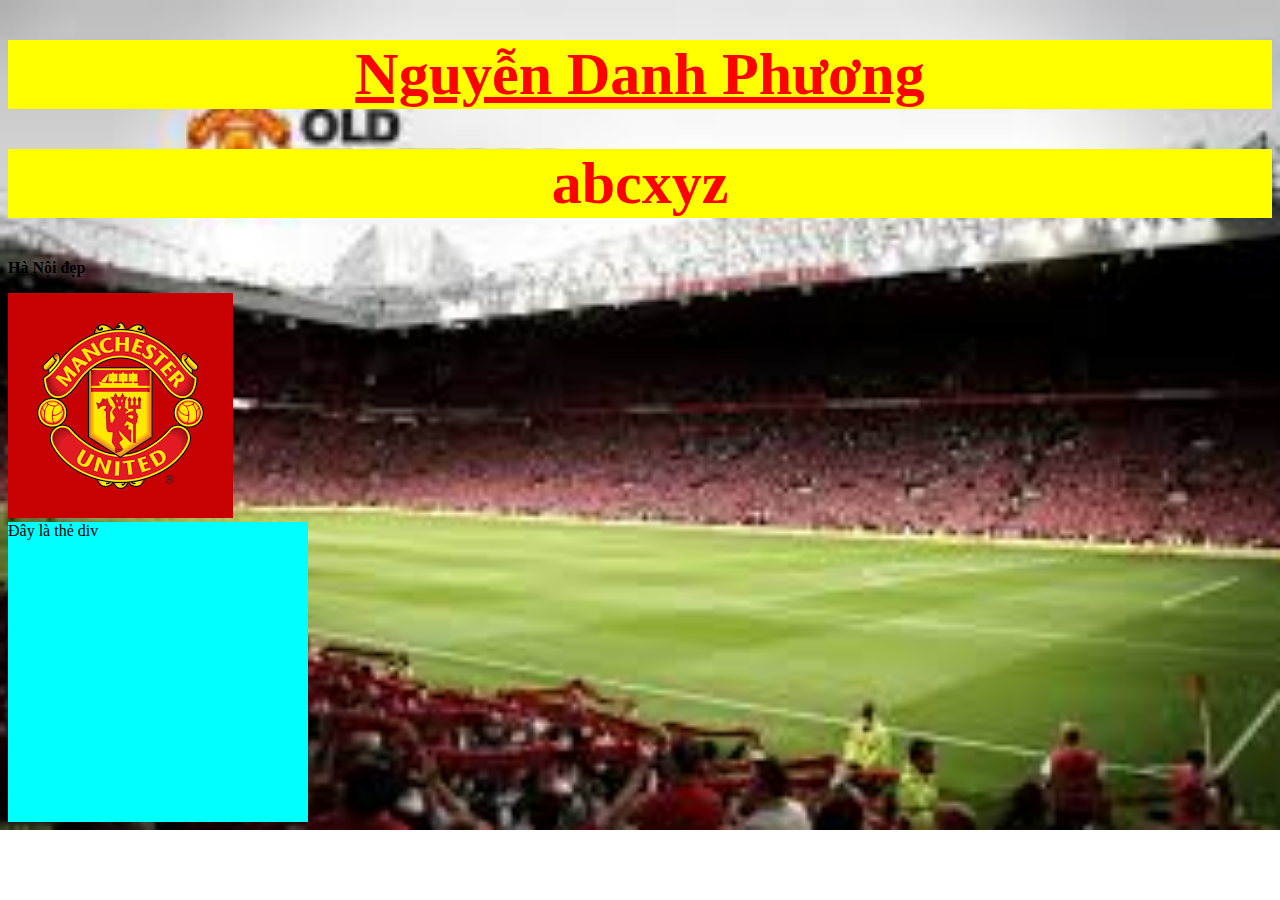
<file: SS1/index.html>
<!DOCTYPE html>
<html lang="en">
  <head>
    <meta charset="UTF-8" />
    <meta http-equiv="X-UA-Compatible" content="IE=edge" />
    <meta name="viewport" content="width=device-width, initial-scale=1.0" />
    <title>Tên của bọn em</title>
    <style>
      h1 {
        font-size: 60px;
        color: red;
        background-color: yellow;
        text-align: center;
      }

      div {
        width: 300px;
        height: 300px;
        background-color: aqua;
      }

      body {
        background-image: url("images.jfif");
        background-repeat: no-repeat;
        background-size: cover;
      }
    </style>
  </head>
  <body>
    <!-- sldjflsndflk -->
    <!-- Thẻ h: size từ h1 -> h6 -->
    <h1>
      <u> Nguyễn Danh Phương </u>
    </h1>
    <h1>abcxyz</h1>
    <p><b>Hà Nội đẹp</b></p>
    <!-- Thẻ img: thẻ ảnh -->
    <img src="mu.png" />

    <div>Đây là thẻ div</div>
  </body>
</html>
</file>
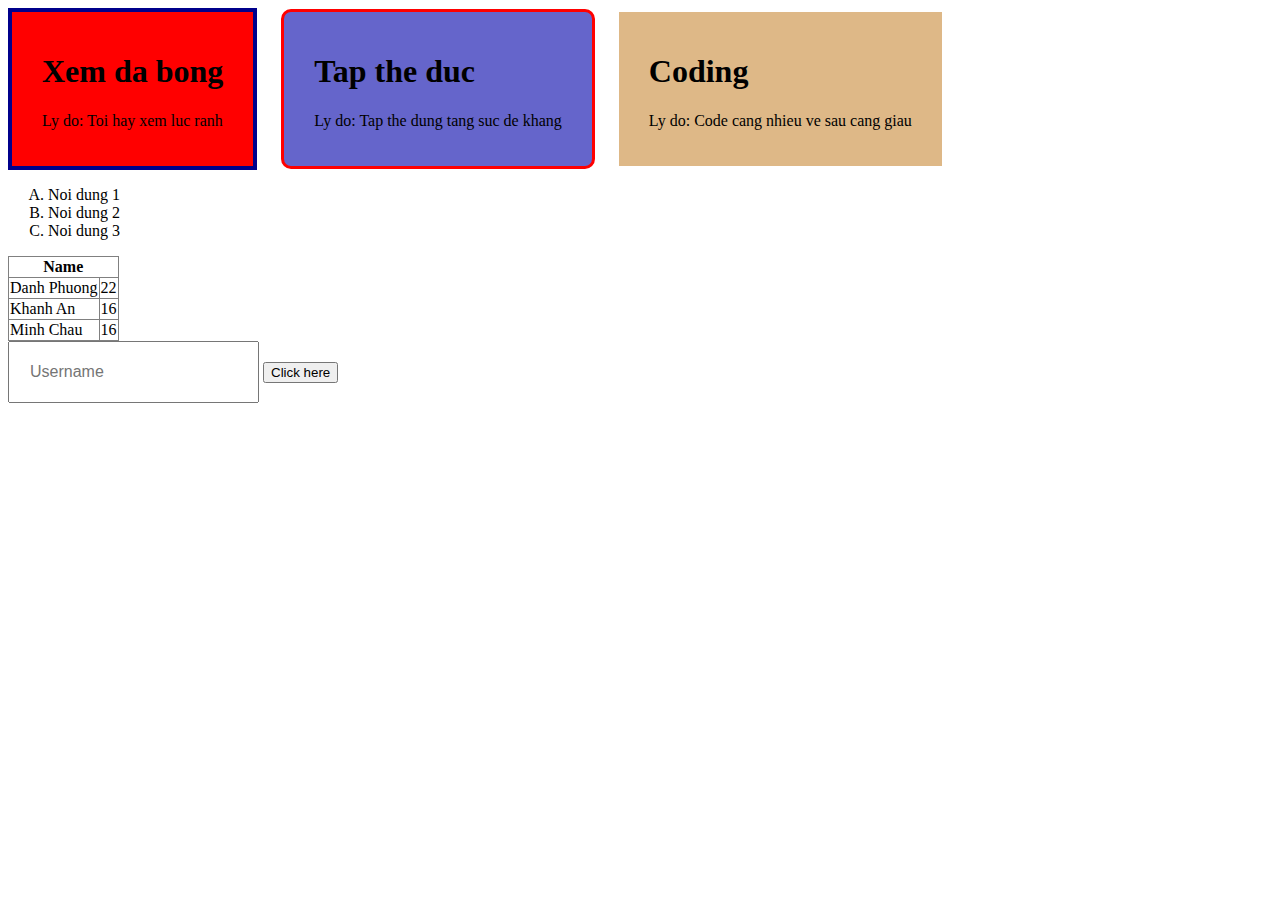
<file: SS2/index.html>
<!DOCTYPE html>
<html lang="en">
  <head>
    <meta charset="UTF-8" />
    <meta http-equiv="X-UA-Compatible" content="IE=edge" />
    <meta name="viewport" content="width=device-width, initial-scale=1.0" />
    <title>Document</title>
    <style>
      /* p {
        background-color: red;
      } */

      .name1 {
        background-color: rgb(97, 97, 198);
      }

      .name2 {
        background-color: palegreen;
      }

      #car1 {
        color: yellow;
      }

      #car2 {
        font-size: 50px;
      }

      .favourite1 {
        background-color: red;
        display: inline-block;
        padding: 20px 30px;
        border: solid 4px darkblue;
      }

      /* padding: top right bottom left */

      .favourite2 {
        padding: 20px 30px;
        background-color: rgb(101, 101, 203);
        border: 3px red solid;
        border-radius: 10px;
        display: inline-block;
        padding: 20px 30px;
        margin: 0 20px;
      }

      .favourite3 {
        display: inline-block;
        padding: 20px 30px;
        background-color: burlywood;
      }

      input {
        padding: 20px;
        font-size: 16px;
      }
    </style>
  </head>
  <body>
    <!-- <p class="name1">Nguyeenx Danh Phuong</p>
    <p class="name2">Minh Chau</p>

    <h1 class="name1">Toyota</h1>
    <h1 id="car2">Mazda</h1> -->

    <div class="favourite1">
      <h1>Xem da bong</h1>
      <p>Ly do: Toi hay xem luc ranh</p>
    </div>

    <div class="favourite2">
      <h1>Tap the duc</h1>
      <p>Ly do: Tap the dung tang suc de khang</p>
    </div>

    <div class="favourite3">
      <h1>Coding</h1>
      <p>Ly do: Code cang nhieu ve sau cang giau</p>
    </div>

    <ol type="A">
      <li>Noi dung 1</li>
      <li>Noi dung 2</li>
      <li>Noi dung 3</li>
    </ol>

    <!-- Bang Trong HTML -->
    <table border="1" style="border-collapse: collapse">
      <tr>
        <th colspan="2">Name</th>
        <!-- <th>Age</th> -->
      </tr>
      <tr>
        <td>Danh Phuong</td>
        <td>22</td>
      </tr>

      <tr>
        <td>Khanh An</td>
        <td>16</td>
      </tr>

      <tr>
        <td>Minh Chau</td>
        <td>16</td>
      </tr>
    </table>

    <div class="search-bar">
      <input type="text" placeholder="Username" />
      <button>Click here</button>
    </div>
  </body>
</html>
</file>
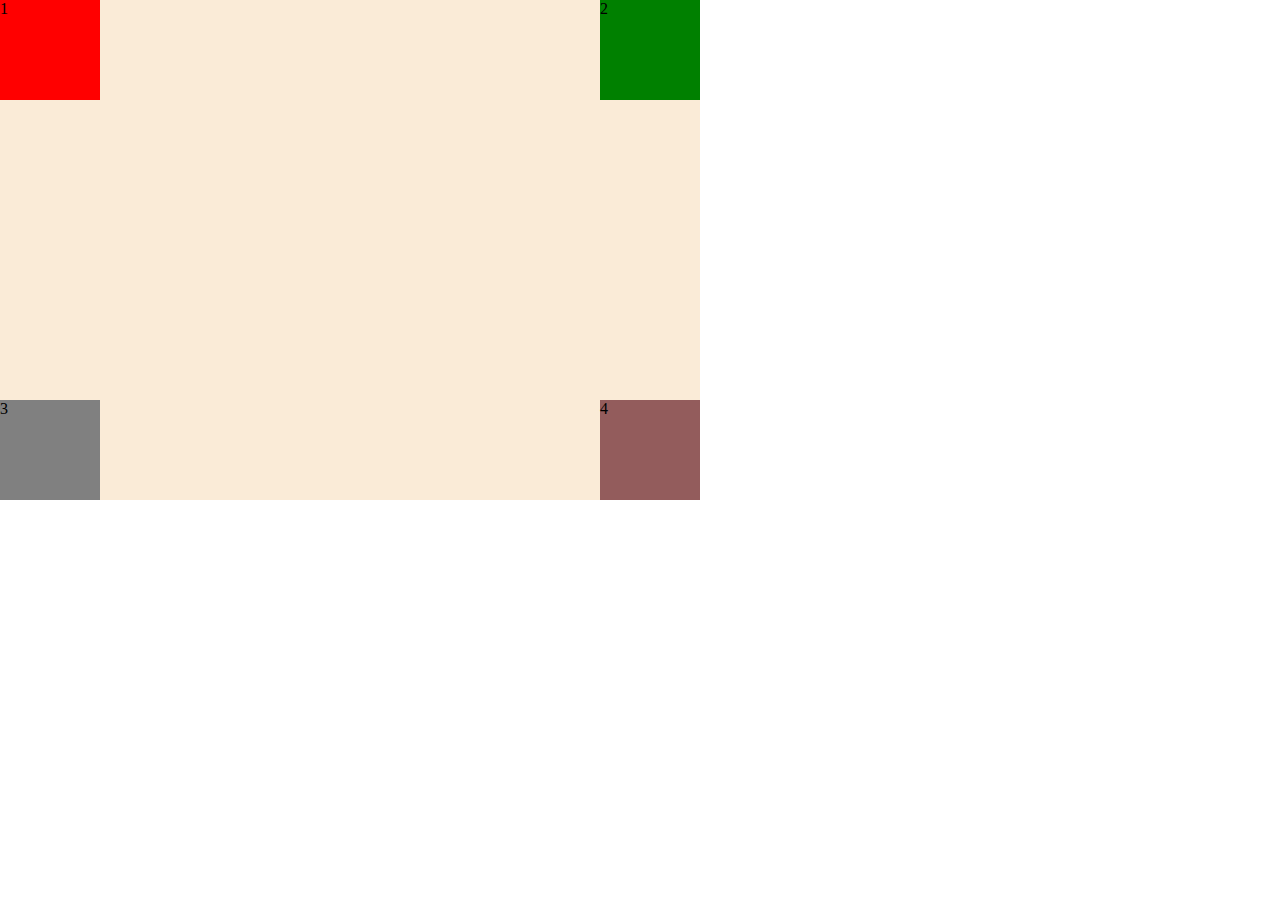
<file: SS3/index.html>
<!DOCTYPE html>
<html lang="en">
  <head>
    <meta charset="UTF-8" />
    <meta http-equiv="X-UA-Compatible" content="IE=edge" />
    <meta name="viewport" content="width=device-width, initial-scale=1.0" />
    <title>Document</title>
    <link rel="stylesheet" href="index.css" />
  </head>
  <body>
    <div class="container">
      <div class="top">
        <div class="box1">1</div>
        <div class="box2">2</div>
      </div>

      <div class="bottom">
        <div class="box3">3</div>
        <div class="box4">4</div>
      </div>
      <!-- <div class="box3">3</div> -->
    </div>
  </body>
</html>
</file>
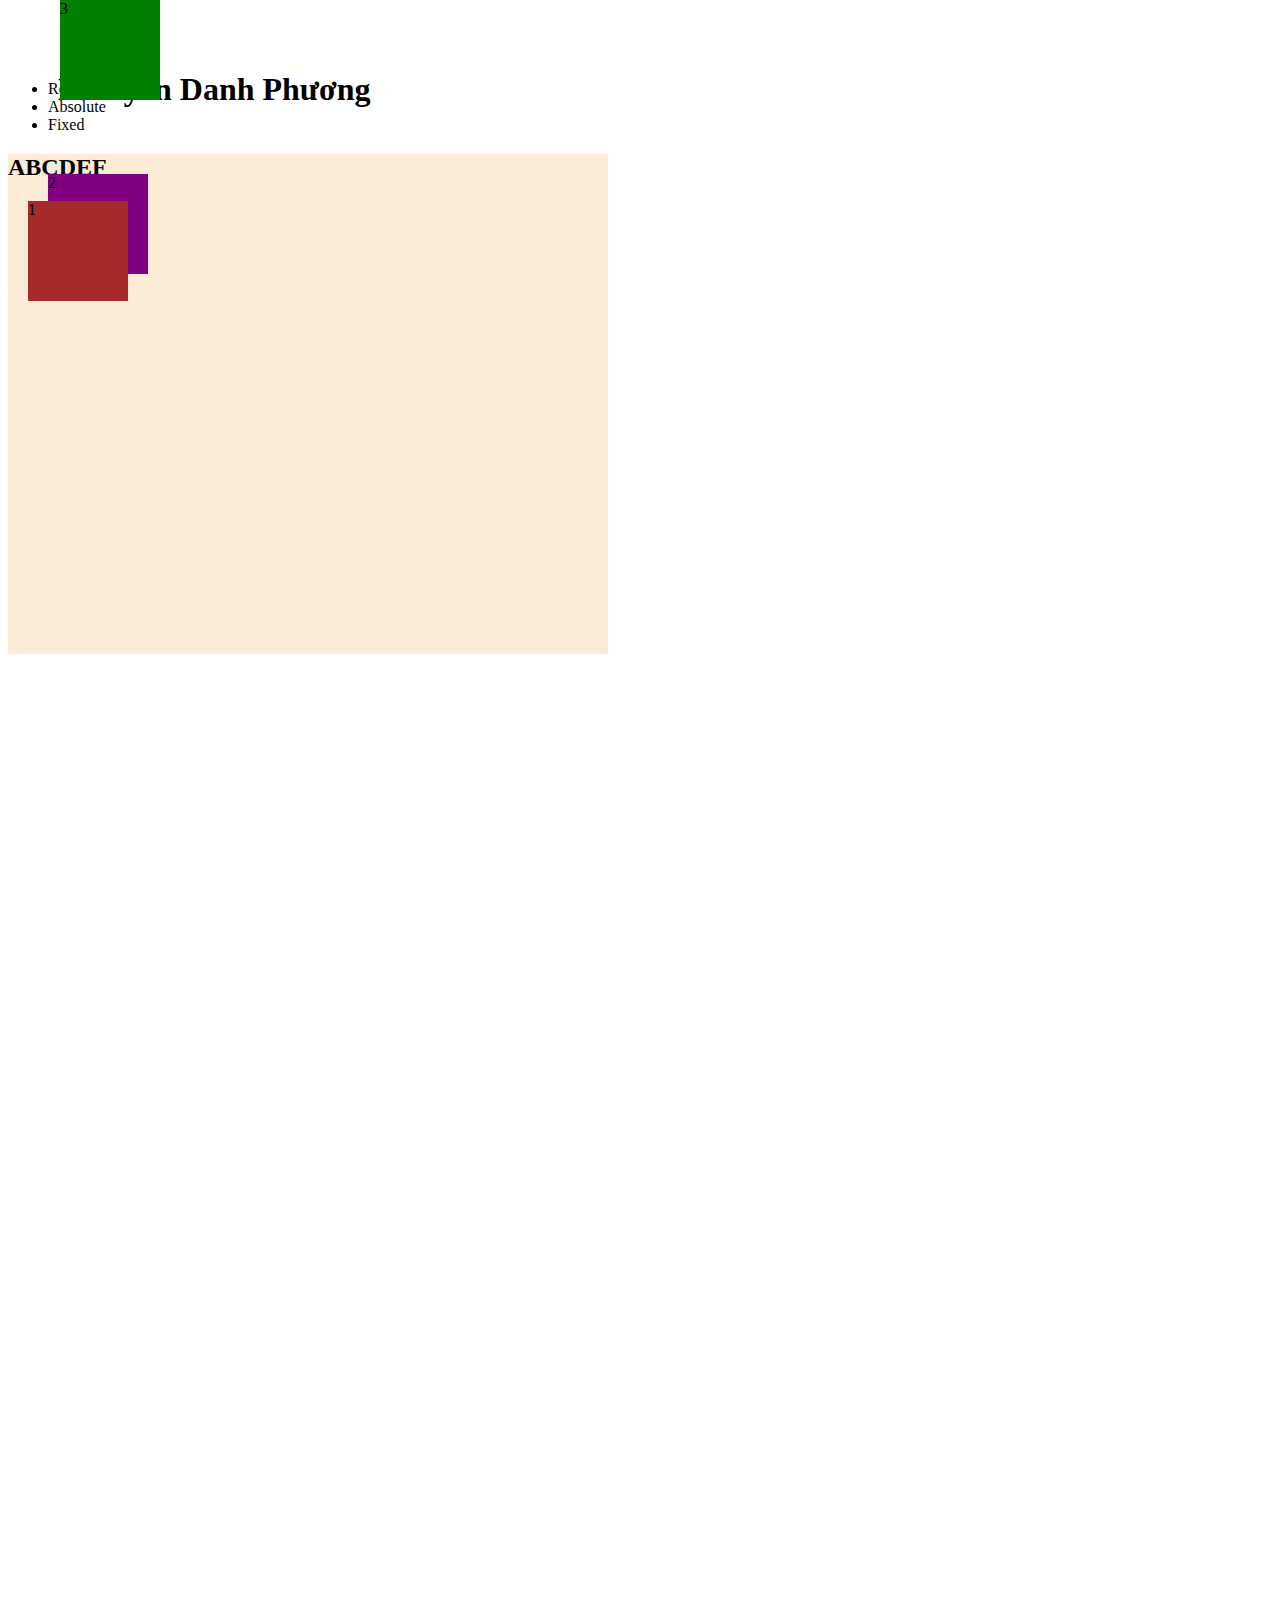
<file: SS5/index.html>
<!DOCTYPE html>
<html lang="en">
  <head>
    <meta charset="UTF-8" />
    <meta http-equiv="X-UA-Compatible" content="IE=edge" />
    <meta name="viewport" content="width=device-width, initial-scale=1.0" />
    <title>Document</title>
    <style>
      h1 {
        position: relative;
        top: 50px;
        left: 50px;
      }

      .container {
        width: 600px;
        height: 500px;
        background-color: antiquewhite;
        position: relative;
      }

      .box {
        width: 100px;
        height: 100px;
      }

      .box1 {
        background-color: brown;
        position: absolute;
        left: 20px;
        z-index: 10;
      }

      .box2 {
        background-color: purple;
        position: absolute;
        left: 40px;
        top: 20px;
        z-index: 2;
      }

      .box3 {
        background-color: green;
        position: fixed;
        left: 60px;
        top: 0;
        z-index: 2;
      }

      body {
        height: 2000px;
      }
    </style>
  </head>
  <body>
    <h1>NGuyễn Danh Phương</h1>
    <ul>
      <li>Relative</li>
      <li>Absolute</li>
      <li>Fixed</li>
    </ul>

    <div class="container">
      <h2>ABCDEF</h2>
      <div class="box box1">1</div>
      <div class="box box2">2</div>
      <div class="box box3">3</div>
    </div>
  </body>
</html>
</file>
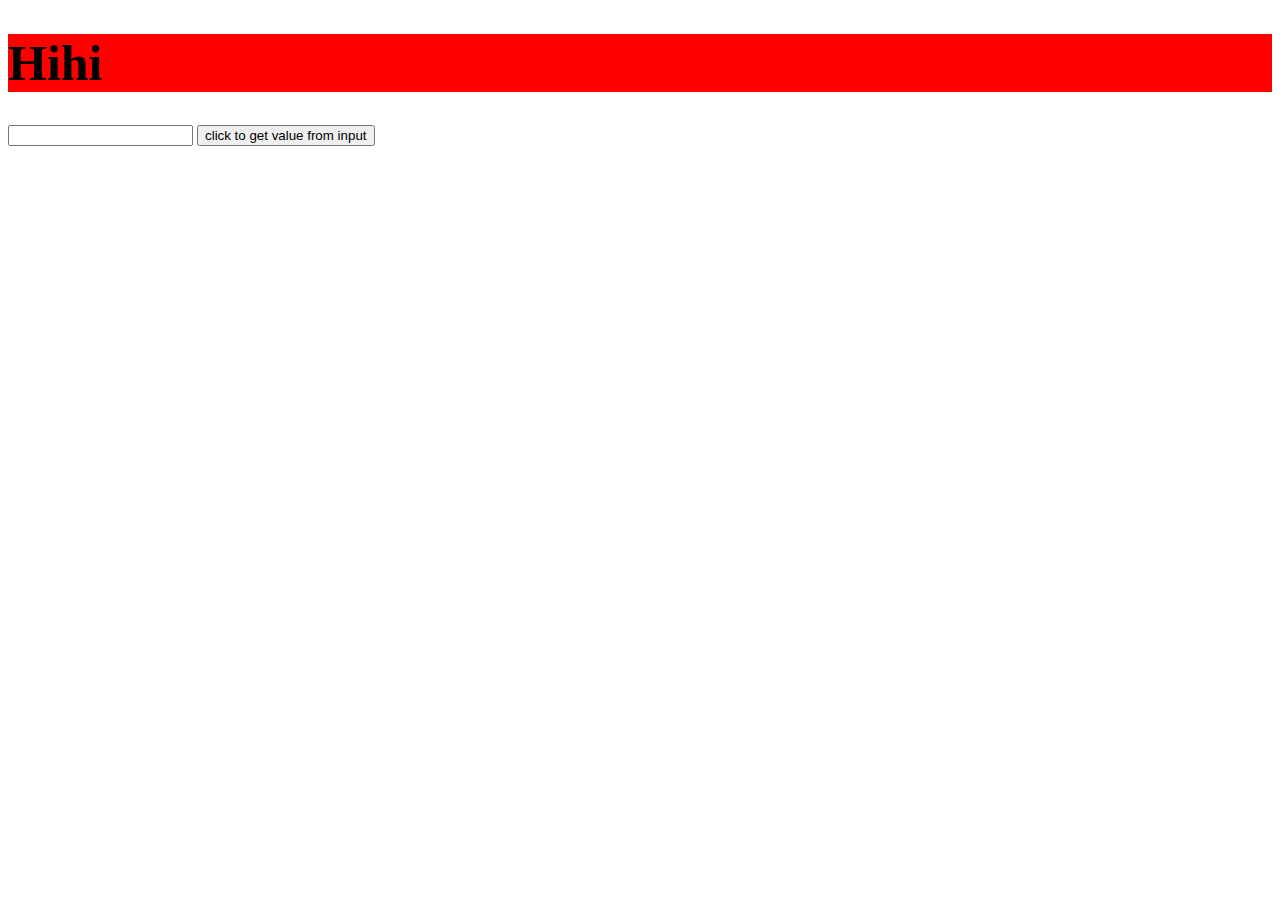
<file: SS8/index.html>
<!DOCTYPE html>
<html lang="en">
  <head>
    <meta charset="UTF-8" />
    <meta http-equiv="X-UA-Compatible" content="IE=edge" />
    <meta name="viewport" content="width=device-width, initial-scale=1.0" />
    <title>B8</title>
  </head>
  <body>
    <h1 id="myName">Nguyễn Danh Phương</h1>
    <input type="text" id="inputText" />
    <button id="btn">click to get value from input</button>
    <!-- <ul>
      <li>Thẻ 1</li>
      <li>Thẻ 2</li>
      <li>Thẻ 3</li>
    </ul> -->

    <script src="./buoiso8.js"></script>
  </body>
</html>
</file>
<file: SS3/index.css>
* {
  padding: 0;
  margin: 0;
  box-sizing: border-box;
}

.container {
  display: flex;
  flex-direction: column;
  justify-content: space-between;
  width: 700px;
  height: 500px;
  background-color: antiquewhite;
}

.top {
  width: 100%;
  display: flex;
  justify-content: space-between;
}

.bottom {
  width: 100%;
  display: flex;
  justify-content: space-between;
}

.box1 {
  width: 100px;
  height: 100px;
  background-color: red;
}

.box2 {
  width: 100px;
  height: 100px;
  background-color: green;
}

.box3 {
  width: 100px;
  height: 100px;
  background-color: gray;
}

.box4 {
  width: 100px;
  height: 100px;
  background-color: rgb(147, 92, 92);
}
</file>
